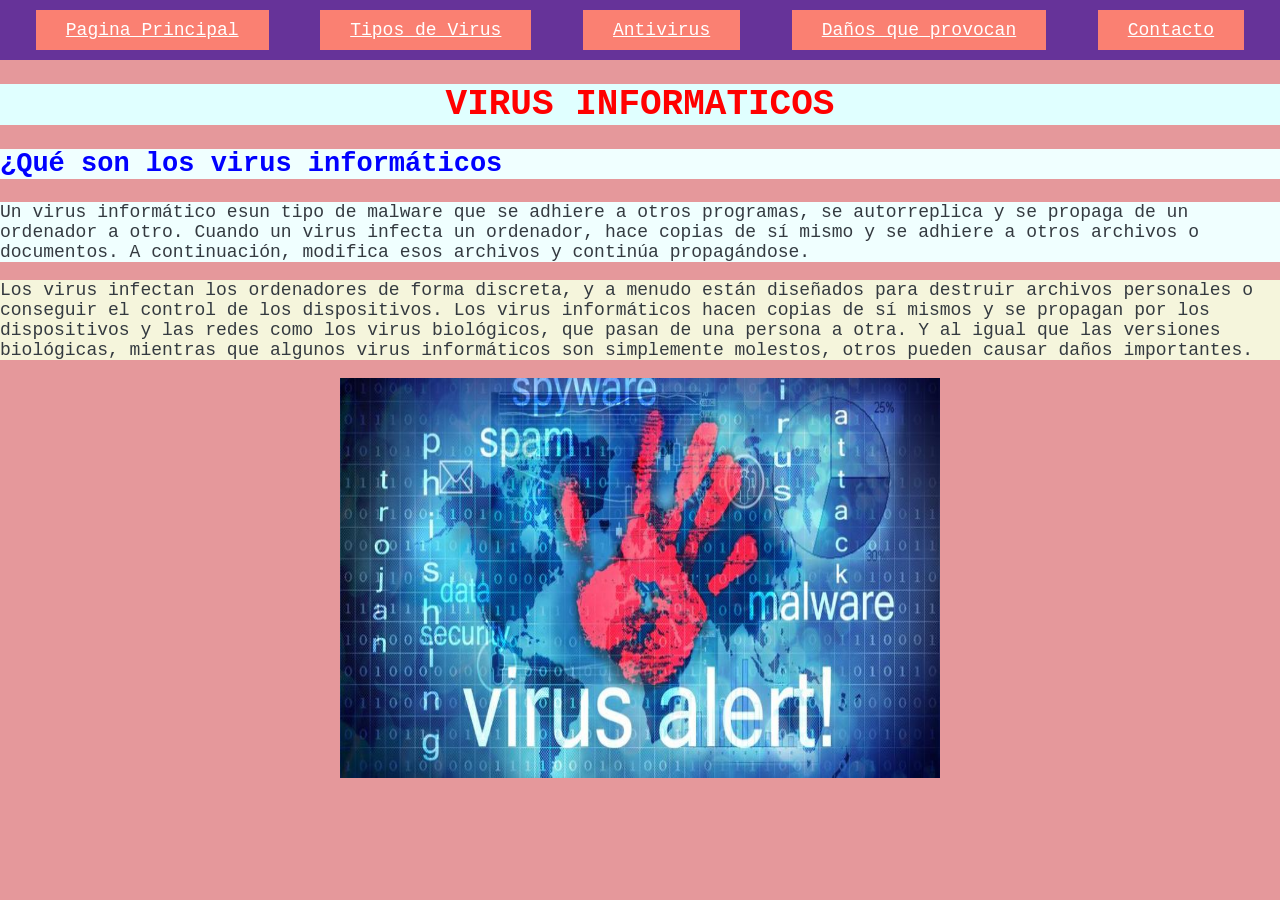
<file: index.html>
<!DOCTYPE html>
<html lang="en">
<head>
    <meta charset="UTF-8">
    <meta name="viewport" content="width=device-width, initial-scale=1.0">
    <title>Virus informáticos</title>
    <link rel="stylesheet" href="estilos.css">
    <style>
        h1{ color:red}
        h2{ color:blue}
    </style>
</head>
<body>
    <nav>
        <a href="index.html" class="nav-enlace">Pagina Principal</a>
        <a href="pagina2.html" class="nav-enlace">Tipos de Virus</a>
        <a href="pagina3.html" class="nav-enlace">Antivirus</a>
        <a href="pagina4.html" class="nav-enlace">Daños que provocan</a>
        <a href="pagina5.html" class="nav-enlace">Contacto</a>
    </nav>
    
    <h1 style="background-color:lightcyan;"><center>VIRUS INFORMATICOS</center></h1>  
    <h2 style="background-color: azure;">¿Qué son los virus informáticos</h2>
    <div>
    <p style="background-color:azure ">
        Un virus informático esun tipo de malware que se adhiere a otros programas, se autorreplica y se propaga de un ordenador a otro. Cuando un virus infecta un ordenador, hace copias de sí mismo y se adhiere a otros archivos o documentos. A continuación, modifica esos archivos y continúa propagándose.</p>
    <p style="background-color: beige;">
         Los virus infectan los ordenadores de forma discreta, y a menudo están diseñados para destruir archivos personales o conseguir el control de los dispositivos. Los virus informáticos hacen copias de sí mismos y se propagan por los dispositivos y las redes como los virus biológicos, que pasan de una persona a otra. Y al igual que las versiones biológicas, mientras que algunos virus informáticos son simplemente molestos, otros pueden causar daños importantes.
    </p> 
</div>
    <center><img src="imagen1.jpeg" alt="Esta es una imagen" style="width: 600px; ; height: 400px;"> </center>

    
</body>

</html>
</file>
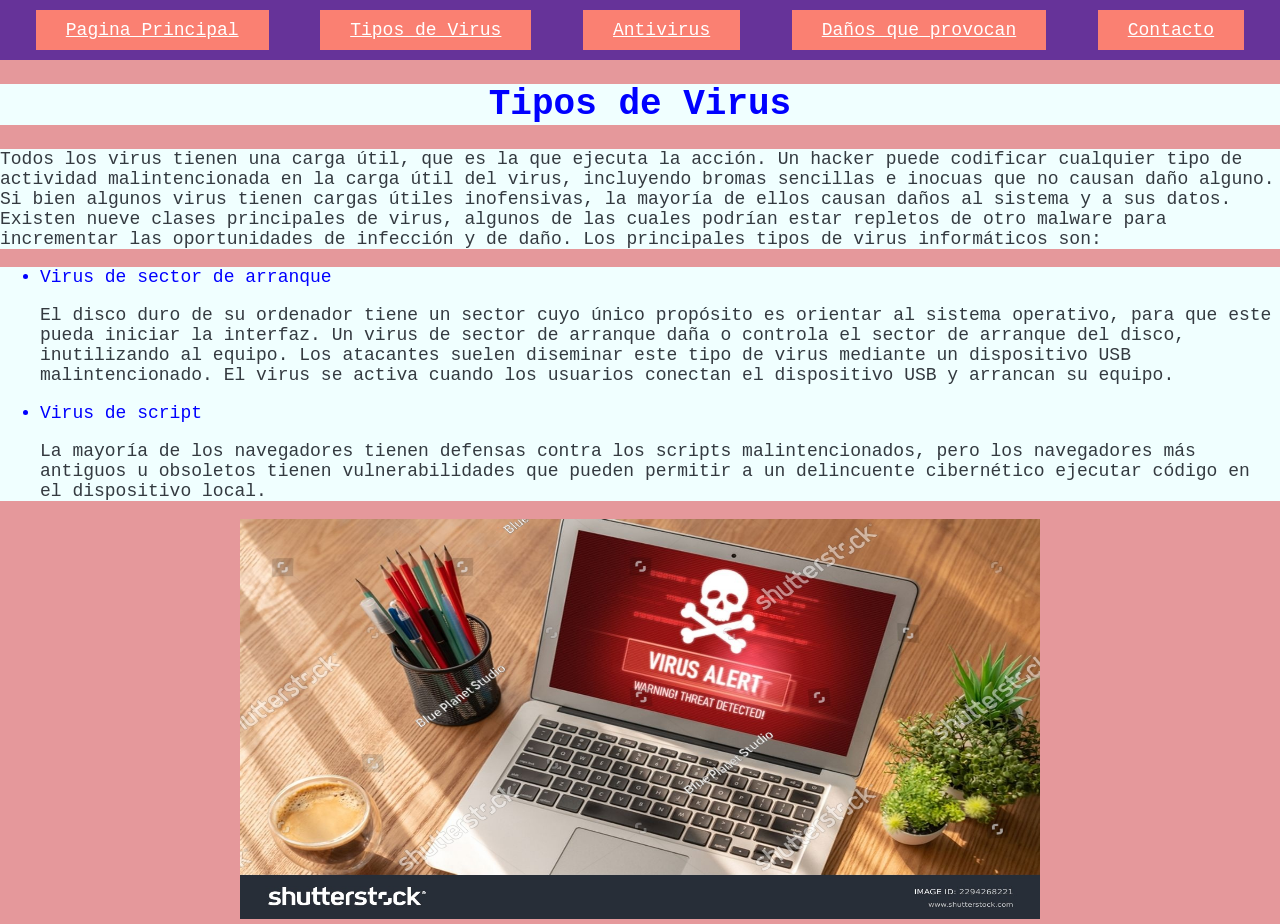
<file: pagina2.html>
<!DOCTYPE html>
<html lang="en">
<head>
    <meta charset="UTF-8">
    <meta name="viewport" content="width=device-width, initial-scale=1.0">
    
    <title>Tipos de virus</title>
    <link rel="stylesheet" href="estilos.css">
</head>
<body>
        
    <nav>
        <a href="index.html" class="nav-enlace">Pagina Principal</a>
        <a href="pagina2.html" class="nav-enlace">Tipos de Virus</a>
        <a href="pagina3.html" class="nav-enlace">Antivirus</a>
        <a href="pagina4.html" class="nav-enlace">Daños que provocan</a>
        <a href="pagina5.html" class="nav-enlace">Contacto</a>
    </nav>
    <h1 style="background-color: azure;"><center>Tipos de Virus</center></h1>
    <p style="background-color:azure ">
        Todos los virus tienen una carga útil, que es la que ejecuta la acción. Un hacker puede codificar cualquier tipo de actividad malintencionada en la carga útil del virus, incluyendo bromas sencillas e inocuas que no causan daño alguno. Si bien algunos virus tienen cargas útiles inofensivas, la mayoría de ellos causan daños al sistema y a sus datos. Existen nueve clases principales de virus, algunos de las cuales podrían estar repletos de otro malware para incrementar las oportunidades de infección y de daño. Los principales tipos de virus informáticos son:
    </p>

    <ul style="background-color: azure;">
        <li >Virus de sector de arranque</li>
        <p style="background-color:azure ">
            El disco duro de su ordenador tiene un sector cuyo único propósito es orientar al sistema operativo, para que este pueda iniciar la interfaz. Un virus de sector de arranque daña o controla el sector de arranque del disco, inutilizando al equipo. Los atacantes suelen diseminar este tipo de virus mediante un dispositivo USB malintencionado. El virus se activa cuando los usuarios conectan el dispositivo USB y arrancan su equipo.
        </p>
        <li>Virus de script</li>
        <p style="background-color:azure ">
            La mayoría de los navegadores tienen defensas contra los scripts malintencionados, pero los navegadores más antiguos u obsoletos tienen vulnerabilidades que pueden permitir a un delincuente cibernético ejecutar código en el dispositivo local.
        </p>

    </ul>
    <center><img src="imagen3.jpg" alt="" width="800" height="400"></center>
</body>

</html>
</file>
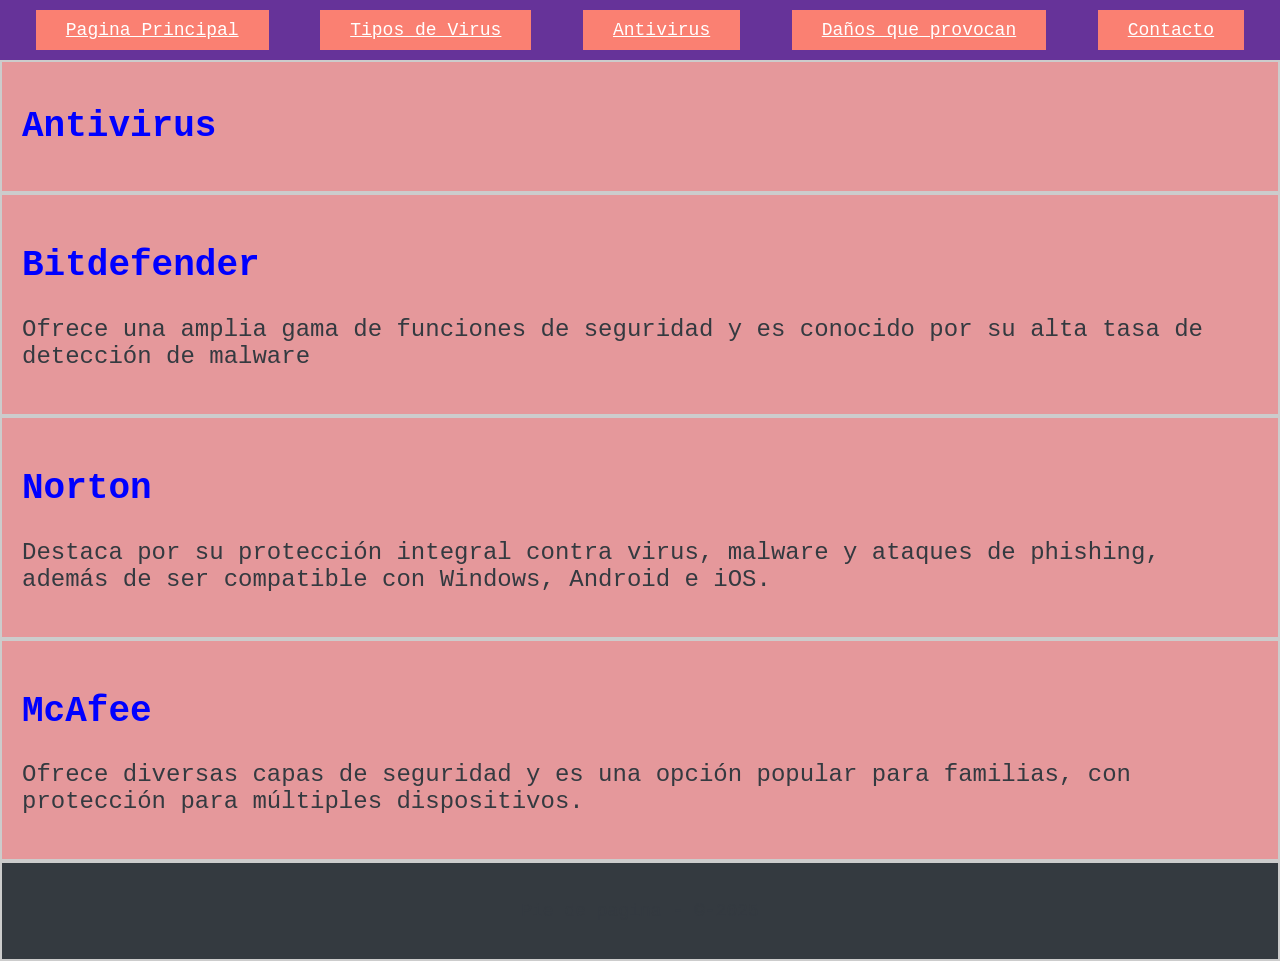
<file: pagina3.html>
<!DOCTYPE html>
<html lang="en">
<head>
    <meta charset="UTF-8">
    <meta name="viewport" content="width=device-width, initial-scale=1.0">
    <title>Antivirus</title>
    <link rel="stylesheet" href="estilos.css">

</head>
<body>
     <nav>
        <a href="index.html" class="nav-enlace">Pagina Principal</a>
        <a href="pagina2.html" class="nav-enlace">Tipos de Virus</a>
        <a href="pagina3.html" class="nav-enlace">Antivirus</a>
        <a href="pagina4.html" class="nav-enlace">Daños que provocan</a>
        <a href="pagina5.html" class="nav-enlace">Contacto</a>
    </nav>
         
    <header>
        <h1>Antivirus</h1>

    </header>
    <section>
        <div class="container">
       <div class="columna-izquierda">
         <h2>Bitdefender </h2>
       </div>
       <div class="columna-derecha">
          <p> Ofrece una amplia gama de funciones de seguridad y es conocido por su alta tasa de detección de malware
        </p>
       </div>
     </div>
    </section>
    <section>
        <div class="container">
            <div class="columna-izquierda">
                <h2>Norton</h2>
            </div>
            <div class="columna-derecha">
            <p>Destaca por su protección integral contra virus, malware y ataques de phishing, además de ser compatible con Windows, Android e iOS. </p>
            </div>
        </div>
    </section>
    <section>
        <div class="container">
            <div class="columna-izquierda">
                <h2>McAfee</h2>
            </div>
            <div class="columna-derecha">
                <p>Ofrece diversas capas de seguridad y es una opción popular para familias, con protección para múltiples dispositivos.  </p>
            </div>
        </div>
       
    </section>
    <footer>
        <p>Pie de pagina - &copy;-2025</p>
    </footer>
    
</body>

</html>
</file>
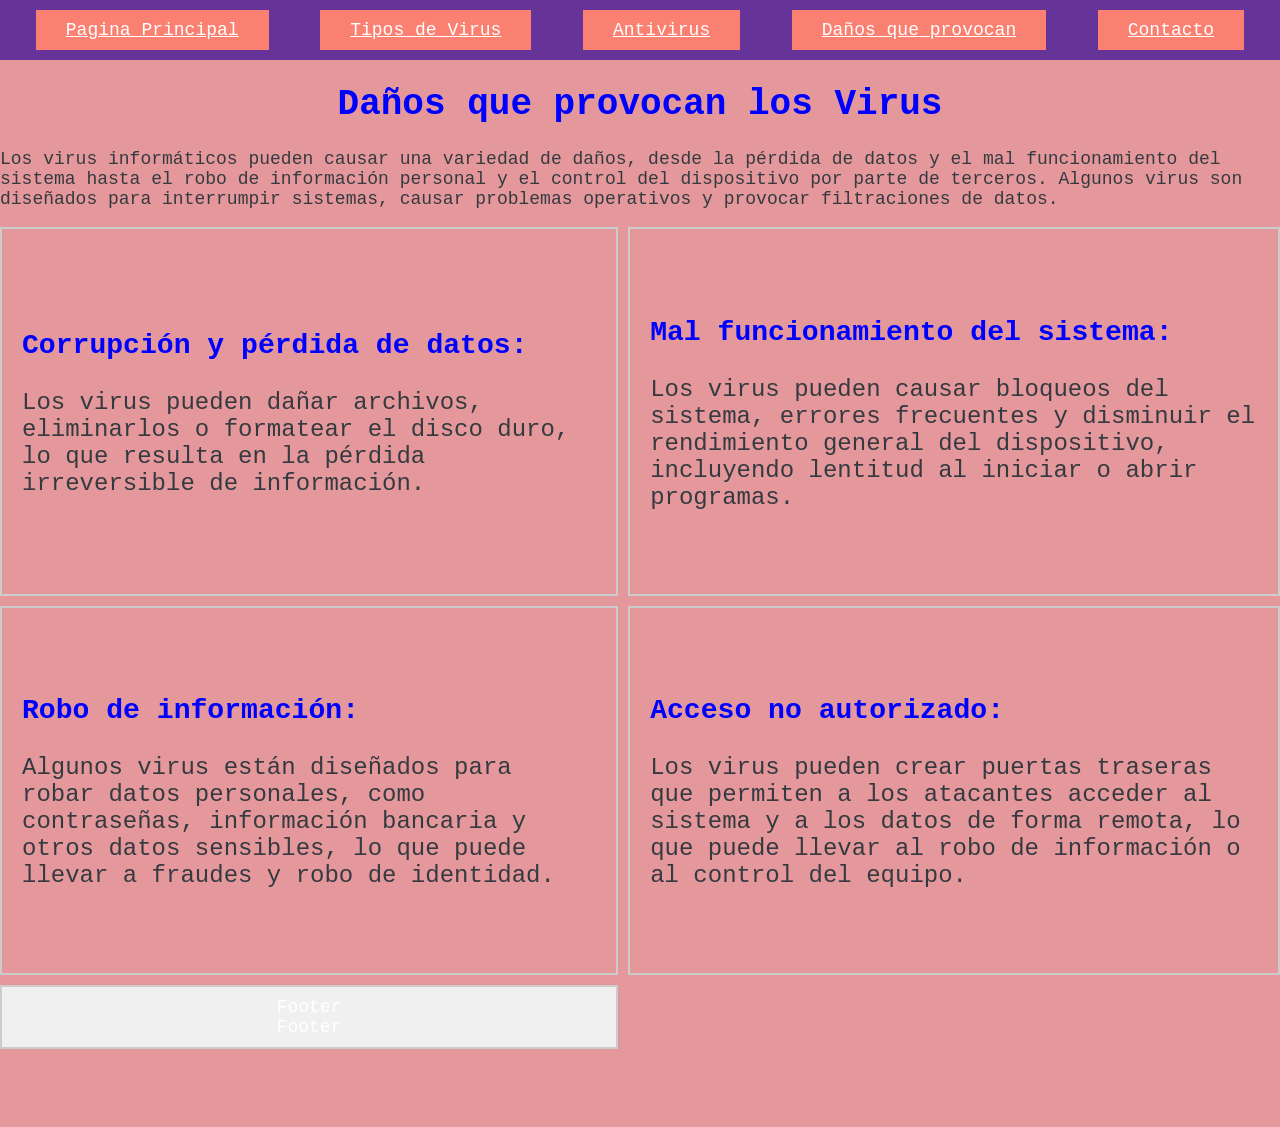
<file: pagina4.html>
<!DOCTYPE html>
<html lang="en">
<head>
    <meta charset="UTF-8">
    <meta name="viewport" content="width=device-width, initial-scale=1.0">
    <title>Daños que provocan</title>
    <link rel="stylesheet" href="estilos.css">
</head>
<body>
     <nav>
        <a href="index.html" class="nav-enlace">Pagina Principal</a>
        <a href="pagina2.html" class="nav-enlace">Tipos de Virus</a>
        <a href="pagina3.html" class="nav-enlace">Antivirus</a>
        <a href="pagina4.html" class="nav-enlace">Daños que provocan</a>
        <a href="pagina5.html" class="nav-enlace">Contacto</a>
    </nav>
    <h1><center>Daños que provocan los Virus</h1></center>
    <p>Los virus informáticos pueden causar una variedad de daños, desde la pérdida de datos y el mal funcionamiento del sistema hasta el robo de información personal y el control del dispositivo por parte de terceros. Algunos virus son diseñados para interrumpir sistemas, causar problemas operativos y provocar filtraciones de datos.</p>
    <div class="grid">
                   
        <section class="s1">
          <div class="container">
            <div class="columna-izquierda">
            <h3>Corrupción y pérdida de datos:</h3>
            </div>
            <div class="columna-derecha">
                <p>Los virus pueden dañar archivos, eliminarlos o formatear el disco duro, lo que resulta en la pérdida irreversible de información. </p>
            </div>
          </div>
        </section>
        <section class="s2">
            <div class="container">
            <div class="columna-izquierda">
            <h3>Mal funcionamiento del sistema:</h3>
            </div>
            <div class="columna-derecha">
                <p>Los virus pueden causar bloqueos del sistema, errores frecuentes y disminuir el rendimiento general del dispositivo, incluyendo lentitud al iniciar o abrir programas. </p>
            </div>
          </div>

        </section>
        <section class="s3">
            <div class="container">
            <div class="columna-izquierda">
            <h3>Robo de información:</h3>
            </div>
            <div class="columna-derecha">
                <p>Algunos virus están diseñados para robar datos personales, como contraseñas, información bancaria y otros datos sensibles, lo que puede llevar a fraudes y robo de identidad.  </p>
            </div>
          </div>
        </section>
        <section class="s4">
            <div class="container">
            <div class="columna-izquierda">
            <h3>Acceso no autorizado:</h3>
            </div>
            <div class="columna-derecha">
                <p>Los virus pueden crear puertas traseras que permiten a los atacantes acceder al sistema y a los datos de forma remota, lo que puede llevar al robo de información o al control del equipo.  </p>
            </div>
          </div>
        </section>
        <div class="container">
          <footer class="footer">
            <center>Footer</center>Footer

          </footer>

        </div>
    
    
</body>

</html>
</file>
<file: estilos.css>
body{
    background-color:#E5989B;
    padding: 0;
    margin: 0;
    font-family: 'Courier New', Courier, monospace;
    font-size: large;
}
h1{
    color:blue;
    font-family: 'Courier New', Courier, monospace;
}
h2{
    color:blue;
    font-family: 'Courier New', Courier, monospace;
}
h3{
    color:blue;
    font-family: 'Courier New', Courier, monospace;
}
p{
    color: #343a40;
    font-family: 'Courier New', Courier, monospace;
}

ul{
   color: blue;
    font-size: large;
    font-family: 'Courier New', Courier, monospace;
}
ol{
    color: red;
    font-size: large;
    font-family: 'Courier New', Courier, monospace;
}
.nav-enlace{
    background-color: salmon;
    color: #fff;
    padding: 10px 30px;

}
.nav-enlace:hover{
    background-color: rosybrown;
}
nav{
    background-color: rebeccapurple;
    padding: 10px;
    display: flex;
    justify-content: space-around;
}
header, section, footer{
    padding: 20px;
    color: white;
    border:2px solid #ccc ;
}
header{
    border:2px solid #ccc ;
    background-color:#E5989B;
}
section{
    border: 2px solid black; 
    background-color: #E5989B;
    min-height: 200px;
}
footer{
    border: 2px solid #ccc;
    background-color: #343a40;
    text-align: center;
}
.grid{
    display: grid;
    grid-template-columns: 1fr 1fr;
    grid-template-rows: 1fr 1fr;
    height: 100vh;
    grid-template-rows: auto ; /* Filas: header, main, footer */
    grid-template-columns: auto;
  grid-template-areas:
    "header header"
    "main main"
    "footer footer";
  gap: 10px;
  height: 100vh; /* Ajusta la altura */
    
}
section{
    border: 2px solid #ccc;
    padding: 20px;
    box-sizing: border-box;
    display: flex;
    align-items: center;
    justify-content: center;
    font-size: 1.5rem;
}
.footer {
  grid-area: footer;
  background-color: #f0f0f0; /* Ejemplo de estilo */
  padding: 10px;
}
.s1{ background-color:#E5989B;}
.s2{ background-color:#E5989B;}
.s3{ background-color:#E5989B;}
.s4{ background-color:#E5989B;}
</file>
